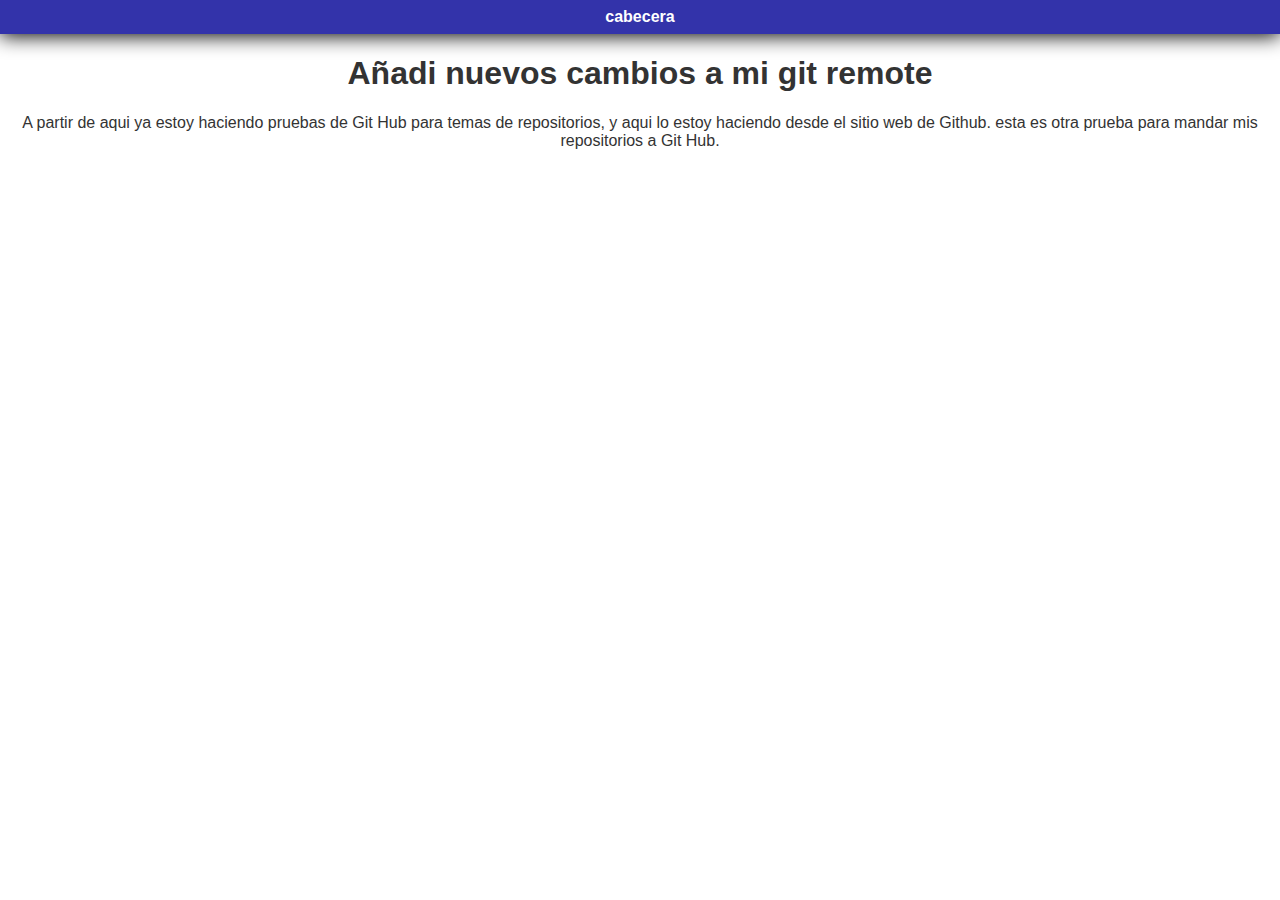
<file: blogspot.html>
<html>
    <head>
        <title>Bienvenidos a hyperblog 2.0</title>
        <link rel="stylesheet" href="css/estilos.css"/>
    </head>

    <body>
        <div id="container">
            <div id="cabecera">
                cabecera

            </div>
            <div id="post">
                <h1>Añadi nuevos cambios a mi git remote
                </h1>
                <p> A partir de aqui ya estoy haciendo pruebas de Git Hub para temas de repositorios, y aqui lo estoy haciendo desde el sitio web de Github.
                    esta es otra prueba para mandar mis repositorios a Git Hub.
                </p>
            </div>
        </div>
    </body>
   
</html>
</file>
<file: css/estilos.css>
body{
    color: #333;
    text-align: center;
    font-family: Arial;
    margin: 0;
    padding:0
}
#cabecera{
    background-color: #33a;
    box-shadow: 0 2px 20px 0 rgba(0, 0, 0, 5);
    color: #fff;
    font-weight: 700;
    margin: 0;
    padding: .5em;
}
</file>
